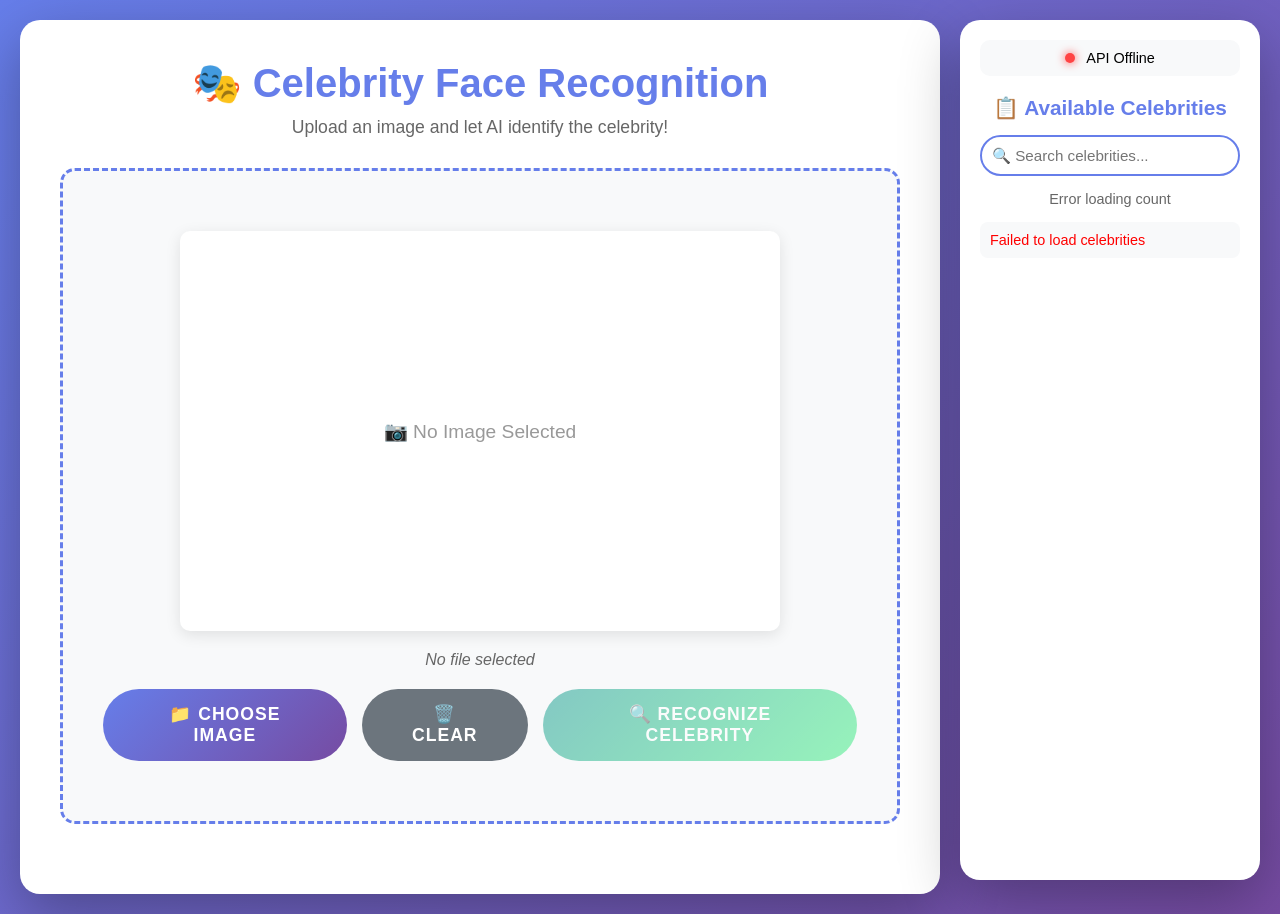
<file: improved_gui.html>
<!DOCTYPE html>
<html lang="en">
  <head>
    <meta charset="UTF-8" />
    <meta name="viewport" content="width=device-width, initial-scale=1.0" />
    <title>Celebrity Face Recognition</title>
    <style>
      * {
        margin: 0;
        padding: 0;
        box-sizing: border-box;
      }

      body {
        font-family: "Segoe UI", Tahoma, Geneva, Verdana, sans-serif;
        background: linear-gradient(135deg, #667eea 0%, #764ba2 100%);
        min-height: 100vh;
        padding: 20px;
      }

      .container {
        max-width: 1400px;
        margin: 0 auto;
        display: grid;
        grid-template-columns: 1fr 300px;
        gap: 20px;
      }

      .main-content {
        background: white;
        border-radius: 20px;
        padding: 40px;
        box-shadow: 0 20px 60px rgba(0, 0, 0, 0.3);
      }

      .sidebar {
        background: white;
        border-radius: 20px;
        padding: 20px;
        box-shadow: 0 20px 60px rgba(0, 0, 0, 0.3);
        max-height: calc(100vh - 40px);
        overflow-y: auto;
        position: sticky;
        top: 20px;
      }

      h1 {
        color: #667eea;
        text-align: center;
        margin-bottom: 10px;
        font-size: 2.5em;
      }

      .subtitle {
        text-align: center;
        color: #666;
        margin-bottom: 30px;
        font-size: 1.1em;
      }

      .upload-section {
        background: #f8f9fa;
        border: 3px dashed #667eea;
        border-radius: 15px;
        padding: 40px;
        text-align: center;
        margin-bottom: 30px;
        transition: all 0.3s ease;
      }

      .upload-section:hover {
        border-color: #764ba2;
        background: #f0f1ff;
      }

      .preview-container {
        width: 100%;
        max-width: 600px;
        height: 400px;
        margin: 20px auto;
        display: flex;
        align-items: center;
        justify-content: center;
        background: #fff;
        border-radius: 10px;
        overflow: hidden;
        box-shadow: 0 4px 15px rgba(0, 0, 0, 0.1);
      }

      .preview-container img {
        max-width: 100%;
        max-height: 100%;
        object-fit: contain;
      }

      .preview-placeholder {
        color: #999;
        font-size: 1.2em;
      }

      .button-group {
        display: flex;
        gap: 15px;
        justify-content: center;
        margin: 20px 0;
      }

      button {
        padding: 15px 40px;
        font-size: 1.1em;
        border: none;
        border-radius: 50px;
        cursor: pointer;
        transition: all 0.3s ease;
        font-weight: 600;
        text-transform: uppercase;
        letter-spacing: 1px;
      }

      .btn-primary {
        background: linear-gradient(135deg, #667eea 0%, #764ba2 100%);
        color: white;
      }

      .btn-primary:hover {
        transform: translateY(-2px);
        box-shadow: 0 10px 25px rgba(102, 126, 234, 0.4);
      }

      .btn-secondary {
        background: #6c757d;
        color: white;
      }

      .btn-secondary:hover {
        background: #5a6268;
        transform: translateY(-2px);
      }

      .btn-success {
        background: linear-gradient(135deg, #11998e 0%, #38ef7d 100%);
        color: white;
      }

      .btn-success:hover {
        transform: translateY(-2px);
        box-shadow: 0 10px 25px rgba(56, 239, 125, 0.4);
      }

      button:disabled {
        opacity: 0.5;
        cursor: not-allowed;
      }

      .file-name {
        margin: 15px 0;
        color: #666;
        font-style: italic;
      }

      .results-section {
        margin-top: 30px;
      }

      .result-card {
        background: linear-gradient(135deg, #f5f7fa 0%, #c3cfe2 100%);
        border-radius: 15px;
        padding: 25px;
        margin-bottom: 20px;
        box-shadow: 0 5px 15px rgba(0, 0, 0, 0.1);
        animation: slideIn 0.5s ease;
      }

      @keyframes slideIn {
        from {
          opacity: 0;
          transform: translateY(20px);
        }
        to {
          opacity: 1;
          transform: translateY(0);
        }
      }

      .result-card h3 {
        color: #667eea;
        margin-bottom: 15px;
        font-size: 1.5em;
      }

      .prediction-main {
        font-size: 1.8em;
        font-weight: bold;
        color: #333;
        margin: 15px 0;
      }

      .confidence-bar {
        background: #e0e0e0;
        border-radius: 10px;
        height: 30px;
        margin: 10px 0;
        overflow: hidden;
      }

      .confidence-fill {
        background: linear-gradient(90deg, #11998e 0%, #38ef7d 100%);
        height: 100%;
        display: flex;
        align-items: center;
        justify-content: center;
        color: white;
        font-weight: bold;
        transition: width 1s ease;
      }

      .top-predictions {
        margin-top: 20px;
        padding: 15px;
        background: white;
        border-radius: 10px;
      }

      .top-predictions h4 {
        color: #667eea;
        margin-bottom: 10px;
      }

      .prediction-item {
        display: flex;
        justify-content: space-between;
        padding: 10px;
        margin: 5px 0;
        background: #f8f9fa;
        border-radius: 5px;
        border-left: 4px solid #667eea;
      }

      .error-message {
        background: #fee;
        color: #c33;
        padding: 15px;
        border-radius: 10px;
        border-left: 4px solid #c33;
      }

      .success-message {
        background: #efe;
        color: #3c3;
        padding: 15px;
        border-radius: 10px;
        border-left: 4px solid #3c3;
      }

      .loading {
        text-align: center;
        padding: 20px;
      }

      .spinner {
        border: 4px solid #f3f3f3;
        border-top: 4px solid #667eea;
        border-radius: 50%;
        width: 50px;
        height: 50px;
        animation: spin 1s linear infinite;
        margin: 20px auto;
      }

      @keyframes spin {
        0% {
          transform: rotate(0deg);
        }
        100% {
          transform: rotate(360deg);
        }
      }

      /* Sidebar Styles */
      .sidebar h2 {
        color: #667eea;
        font-size: 1.3em;
        margin-bottom: 15px;
        text-align: center;
      }

      .search-box {
        width: 100%;
        padding: 10px;
        border: 2px solid #667eea;
        border-radius: 25px;
        margin-bottom: 15px;
        font-size: 0.95em;
        outline: none;
      }

      .search-box:focus {
        border-color: #764ba2;
        box-shadow: 0 0 10px rgba(102, 126, 234, 0.3);
      }

      .celeb-count {
        text-align: center;
        color: #666;
        margin-bottom: 15px;
        font-size: 0.9em;
      }

      .celebrity-list {
        list-style: none;
      }

      .celebrity-item {
        padding: 10px;
        margin: 5px 0;
        background: #f8f9fa;
        border-radius: 8px;
        cursor: pointer;
        transition: all 0.3s ease;
        font-size: 0.9em;
      }

      .celebrity-item:hover {
        background: linear-gradient(135deg, #667eea 0%, #764ba2 100%);
        color: white;
        transform: translateX(5px);
      }

      .celebrity-item.hidden {
        display: none;
      }

      .no-results {
        text-align: center;
        color: #999;
        padding: 20px;
        font-style: italic;
      }

      .status-indicator {
        display: inline-block;
        width: 10px;
        height: 10px;
        border-radius: 50%;
        margin-right: 8px;
      }

      .status-online {
        background: #38ef7d;
        box-shadow: 0 0 10px #38ef7d;
      }

      .status-offline {
        background: #ff4444;
        box-shadow: 0 0 10px #ff4444;
      }

      .api-status {
        text-align: center;
        padding: 10px;
        margin-bottom: 20px;
        background: #f8f9fa;
        border-radius: 10px;
        font-size: 0.9em;
      }

      @media (max-width: 1200px) {
        .container {
          grid-template-columns: 1fr;
        }

        .sidebar {
          position: relative;
          max-height: 400px;
        }
      }

      @media (max-width: 768px) {
        .main-content {
          padding: 20px;
        }

        h1 {
          font-size: 1.8em;
        }

        .button-group {
          flex-direction: column;
        }

        button {
          width: 100%;
        }
      }
    </style>
  </head>
  <body>
    <div class="container">
      <!-- Main Content -->
      <div class="main-content">
        <h1>🎭 Celebrity Face Recognition</h1>
        <p class="subtitle">
          Upload an image and let AI identify the celebrity!
        </p>

        <div class="upload-section">
          <div class="preview-container" id="imagePreview">
            <div class="preview-placeholder">📷 No Image Selected</div>
          </div>

          <div class="file-name" id="fileName">No file selected</div>

          <input
            type="file"
            id="imageInput"
            accept="image/*"
            style="display: none"
          />

          <div class="button-group">
            <button class="btn-primary" id="uploadBtn">📁 Choose Image</button>
            <button class="btn-secondary" id="clearBtn">🗑️ Clear</button>
            <button class="btn-success" id="predictBtn" disabled>
              🔍 Recognize Celebrity
            </button>
          </div>
        </div>

        <div class="results-section" id="result"></div>
      </div>

      <!-- Sidebar -->
      <div class="sidebar">
        <div class="api-status" id="apiStatus">
          <span class="status-indicator status-offline"></span>
          Checking API...
        </div>

        <h2>📋 Available Celebrities</h2>

        <input
          type="text"
          class="search-box"
          id="searchBox"
          placeholder="🔍 Search celebrities..."
        />

        <div class="celeb-count" id="celebCount">Loading...</div>

        <ul class="celebrity-list" id="celebrityList">
          <li class="celebrity-item">Loading celebrities...</li>
        </ul>
      </div>
    </div>

    <script>
      const uploadBtn = document.getElementById("uploadBtn");
      const clearBtn = document.getElementById("clearBtn");
      const imageInput = document.getElementById("imageInput");
      const imagePreview = document.getElementById("imagePreview");
      const fileName = document.getElementById("fileName");
      const predictBtn = document.getElementById("predictBtn");
      const resultDiv = document.getElementById("result");
      const searchBox = document.getElementById("searchBox");
      const celebrityList = document.getElementById("celebrityList");
      const celebCount = document.getElementById("celebCount");
      const apiStatus = document.getElementById("apiStatus");

      let selectedFile = null;
      let allCelebrities = [];

      // API URLs
      const API_BASE = "http://127.0.0.1:8000";
      const PREDICT_URL = `${API_BASE}/predict`;
      const CELEBRITIES_URL = `${API_BASE}/celebrities`;
      const HEALTH_URL = `${API_BASE}/health`;

      // Check API health on load
      async function checkAPIHealth() {
        try {
          const response = await fetch(HEALTH_URL);
          const data = await response.json();

          if (data.status === "healthy") {
            apiStatus.innerHTML = `
                        <span class="status-indicator status-online"></span>
                        API Online - ${data.device.toUpperCase()}
                    `;
          } else {
            throw new Error("API not healthy");
          }
        } catch (error) {
          apiStatus.innerHTML = `
                    <span class="status-indicator status-offline"></span>
                    API Offline
                `;
        }
      }

      // Load celebrities list
      async function loadCelebrities() {
        try {
          const response = await fetch(CELEBRITIES_URL);
          const data = await response.json();

          allCelebrities = data.celebrities;
          displayCelebrities(allCelebrities);
          celebCount.textContent = `Total: ${data.total_celebrities} celebrities`;
        } catch (error) {
          celebrityList.innerHTML =
            '<li class="celebrity-item" style="color: red;">Failed to load celebrities</li>';
          celebCount.textContent = "Error loading count";
        }
      }

      // Display celebrities
      function displayCelebrities(celebrities) {
        if (celebrities.length === 0) {
          celebrityList.innerHTML =
            '<div class="no-results">No celebrities found</div>';
          return;
        }

        celebrityList.innerHTML = celebrities
          .map(
            (celeb, index) =>
              `<li class="celebrity-item" data-name="${celeb.toLowerCase()}">
                    ${index + 1}. ${celeb}
                </li>`
          )
          .join("");
      }

      // Search functionality
      searchBox.addEventListener("input", (e) => {
        const searchTerm = e.target.value.toLowerCase();
        const items = document.querySelectorAll(".celebrity-item");

        let visibleCount = 0;
        items.forEach((item) => {
          const name = item.getAttribute("data-name");
          if (name && name.includes(searchTerm)) {
            item.classList.remove("hidden");
            visibleCount++;
          } else {
            item.classList.add("hidden");
          }
        });

        celebCount.textContent = `Showing: ${visibleCount} of ${allCelebrities.length} celebrities`;
      });

      // Upload button
      uploadBtn.onclick = () => imageInput.click();

      // File selection
      imageInput.onchange = (event) => {
        const file = event.target.files[0];
        if (!file) return;

        selectedFile = file;
        fileName.textContent = `Selected: ${file.name}`;
        predictBtn.disabled = false;

        const reader = new FileReader();
        reader.onload = () => {
          imagePreview.innerHTML = `<img src="${reader.result}" alt="Preview" />`;
        };
        reader.readAsDataURL(file);
      };

      // Clear button
      clearBtn.onclick = () => {
        selectedFile = null;
        imagePreview.innerHTML =
          '<div class="preview-placeholder">📷 No Image Selected</div>';
        fileName.textContent = "No file selected";
        resultDiv.innerHTML = "";
        imageInput.value = "";
        predictBtn.disabled = true;
      };

      // Predict button
      predictBtn.onclick = async () => {
        if (!selectedFile) {
          resultDiv.innerHTML =
            '<div class="error-message">Please upload an image first.</div>';
          return;
        }

        resultDiv.innerHTML = `
                <div class="loading">
                    <div class="spinner"></div>
                    <p>Analyzing image...</p>
                </div>
            `;

        const formData = new FormData();
        formData.append("file", selectedFile);

        try {
          const response = await fetch(PREDICT_URL, {
            method: "POST",
            body: formData,
          });

          const data = await response.json();

          if (data.success && data.faces && data.faces.length > 0) {
            displayResults(data);
          } else if (!data.success) {
            resultDiv.innerHTML = `
                        <div class="error-message">
                            ${data.message || "No face detected in the image."}
                        </div>
                    `;
          } else {
            resultDiv.innerHTML =
              '<div class="error-message">Unexpected response from server.</div>';
          }
        } catch (error) {
          console.error("Error:", error);
          resultDiv.innerHTML = `
                    <div class="error-message">
                        Error connecting to backend: ${error.message}
                    </div>
                `;
        }
      };

      // Display results
      function displayResults(data) {
        const CONFIDENCE_THRESHOLD = 0.85; // 85% threshold
        let hasHighConfidenceFaces = false;
        let resultHTML = "";

        // Check if any faces meet the confidence threshold
        data.faces.forEach((face) => {
          if (face.prediction.confidence >= CONFIDENCE_THRESHOLD) {
            hasHighConfidenceFaces = true;
          }
        });

        if (!hasHighConfidenceFaces) {
          resultDiv.innerHTML = `
                    <div class="error-message">
                        ⚠️ No confident predictions found. All predictions are below 85% confidence threshold.
                        <br><br>
                        <strong>Possible reasons:</strong>
                        <ul style="margin-top: 10px; text-align: left;">
                            <li>The person is not in our celebrity database</li>
                            <li>The image quality is too low</li>
                            <li>The face is partially obscured or at a bad angle</li>
                            <li>Poor lighting conditions</li>
                        </ul>
                        <p style="margin-top: 15px;">Please try another image with a clear, well-lit face.</p>
                    </div>
                `;
          return;
        }

        resultHTML = `
                <div class="success-message">
                    ✅ Successfully detected ${data.num_faces_detected} face(s)!
                </div>
            `;

        data.faces.forEach((face) => {
          const confidence = (face.prediction.confidence * 100).toFixed(2);
          const detectionConf = (face.detection_confidence * 100).toFixed(2);

          // Only show faces with confidence >= 85%
          if (face.prediction.confidence >= CONFIDENCE_THRESHOLD) {
            resultHTML += `
                        <div class="result-card">
                            <h3>👤 Face ${face.face_index + 1}</h3>
                            
                            <div class="prediction-main">
                                🎬 ${face.prediction.celebrity_name}
                            </div>
                            
                            <div>
                                <strong>Recognition Confidence:</strong>
                                <div class="confidence-bar">
                                    <div class="confidence-fill" style="width: ${confidence}%">
                                        ${confidence}%
                                    </div>
                                </div>
                            </div>
                            
                            <div style="margin-top: 10px;">
                                <strong>Face Detection Confidence:</strong> ${detectionConf}%
                            </div>
                            
                            <div class="top-predictions">
                                <h4>🏆 Top 3 Predictions:</h4>
                                ${face.top_3_predictions
                                  .map(
                                    (pred, idx) => `
                                    <div class="prediction-item">
                                        <span>${idx + 1}. ${
                                      pred.celebrity_name
                                    }</span>
                                        <span><strong>${(
                                          pred.confidence * 100
                                        ).toFixed(2)}%</strong></span>
                                    </div>
                                `
                                  )
                                  .join("")}
                            </div>
                        </div>
                    `;
          } else {
            // Show message for low confidence faces
            resultHTML += `
                        <div class="result-card" style="opacity: 0.7;">
                            <h3>👤 Face ${face.face_index + 1}</h3>
                            <div class="error-message" style="margin: 15px 0;">
                                ⚠️ Confidence too low (${confidence}%) - Prediction hidden
                                <br>
                                <small>Minimum required: 85%</small>
                            </div>
                        </div>
                    `;
          }
        });

        resultDiv.innerHTML = resultHTML;
      }

      // Initialize on page load
      window.onload = () => {
        checkAPIHealth();
        loadCelebrities();
      };
    </script>
  </body>
</html>
</file>
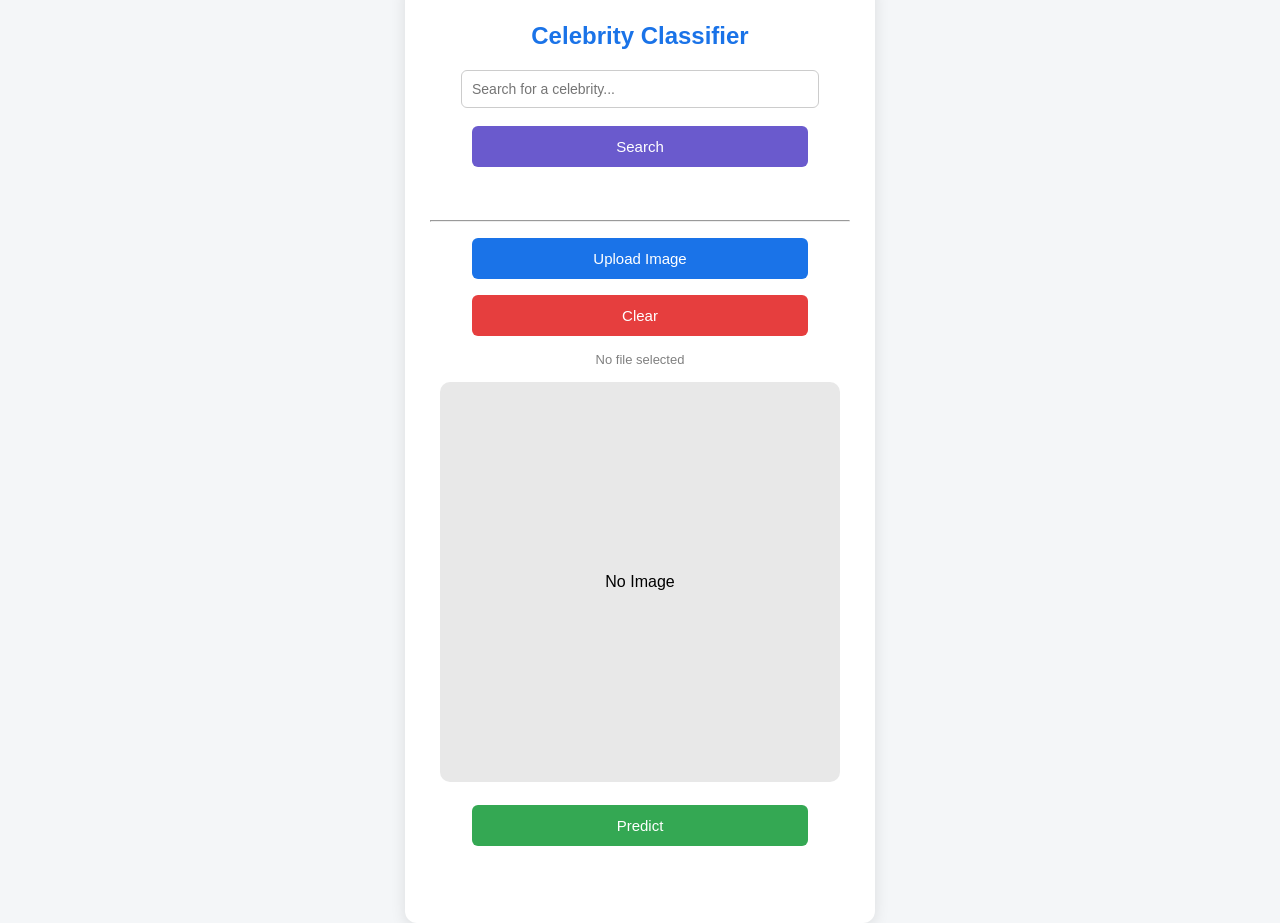
<file: index (1).html>
<!DOCTYPE html>
<html lang="en">
<head>
    <meta charset="UTF-8" />
    <meta name="viewport" content="width=device-width, initial-scale=1.0" />
    <title>Celebrity Classifier</title>

    <link rel="stylesheet" href="style.css">
</head>

<body>
    <div class="container">

        <h2>Celebrity Classifier</h2>

        <!-- Smart Search Bar -->
        <input type="text" id="searchInput" placeholder="Search for a celebrity..." />
        <button class="btn searchBtn" id="searchBtn">Search</button>
        <div id="searchResult"></div>

        <hr>

        <!-- Upload Input -->
        <input type="file" id="imageInput" accept="image/*" hidden />

        <button class="btn" id="uploadBtn">Upload Image</button>
        <button class="btn" id="clearBtn">Clear</button>

        <div id="fileName">No file selected</div>

        <div id="imagePreview">No Image</div>

        <button class="btn" id="predictBtn">Predict</button>

        <div id="result"></div>

    </div>

    <script src="script.js"></script>
</body>
</html>
</file>
<file: style.css>
body {
    font-family: Arial, sans-serif;
    background: #f4f6f8;
    margin: 0;
    padding: 0;
    display: flex;
    justify-content: center;
    align-items: center;
    height: 100vh;
}

.container {
    background: white;
    width: 420px;
    padding: 25px;
    border-radius: 12px;
    box-shadow: 0 4px 15px rgba(0, 0, 0, 0.1);
    text-align: center;
}

h2 {
    color: #1a73e8;
    margin-bottom: 20px;
}

/* Search bar */
#searchInput {
    width: 80%;
    padding: 10px;
    margin-bottom: 10px;
    border-radius: 6px;
    border: 1px solid #ccc;
    font-size: 14px;
}

.searchBtn {
    background: #6a5acd;
}

#searchResult {
    margin: 10px 0;
    font-size: 14px;
    min-height: 25px;
}

/* IMAGE PREVIEW */
#imagePreview {
    width: 400px;
    height: 400px;
    background: #e8e8e8;
    border-radius: 10px;
    display: flex;
    justify-content: center;
    align-items: center;
    overflow: hidden;
    margin: 15px auto;
}

#imagePreview img {
    max-width: 100%;
    max-height: 100%;
    object-fit: contain; /* Show full image without cropping */
}


/* Buttons */
.btn {
    width: 80%;
    padding: 12px;
    margin: 8px 0;
    border: none;
    border-radius: 6px;
    font-size: 15px;
    cursor: pointer;
    color: white;
}

#uploadBtn { background: #1a73e8; }
#predictBtn { background: #34a853; }
#clearBtn { background: #e63e3e; }

#result {
    margin-top: 20px;
    font-size: 16px;
    color: #333;
    min-height: 24px;
}

#fileName {
    font-size: 13px;
    color: gray;
    margin-top: 8px;
}
</file>
